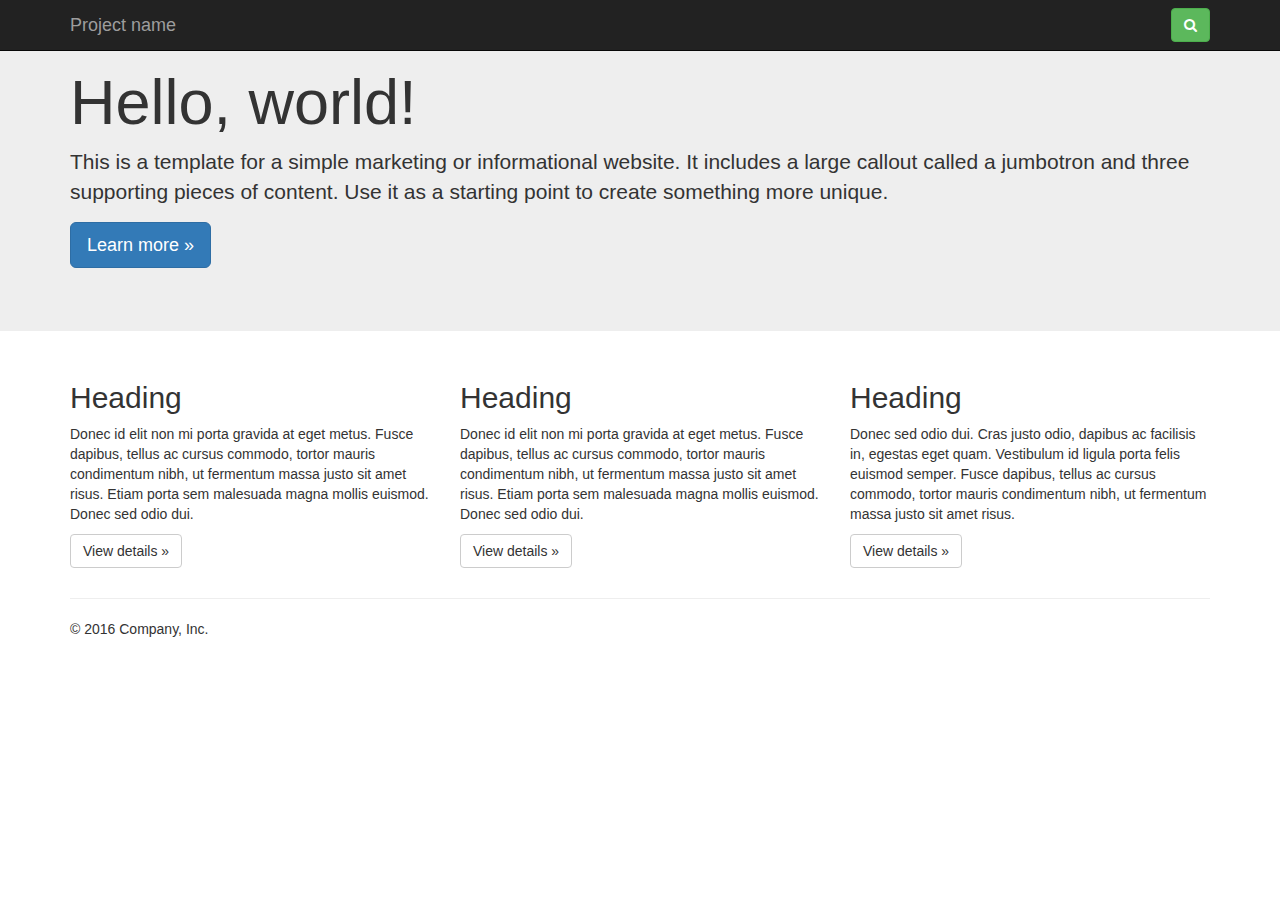
<file: Search Bar/toggled-search-bar.html>
<!DOCTYPE html>
<html lang="en">
<head>
    <meta charset="UTF-8">
    <meta name="viewport" content="width=device-width, initial-scale=1.0">
    <title>Document</title>

    <link rel="stylesheet" href="https://maxcdn.bootstrapcdn.com/bootstrap/3.3.7/css/bootstrap.min.css">
    <link rel="stylesheet" href="toggled-search-bar.css">
    <link rel="stylesheet" href="https://maxcdn.bootstrapcdn.com/font-awesome/4.7.0/css/font-awesome.min.css">
    <script src="https://ajax.googleapis.com/ajax/libs/jquery/3.1.1/jquery.min.js"></script>
    <script src="https://maxcdn.bootstrapcdn.com/bootstrap/3.3.7/js/bootstrap.min.js"></script>
    <script src="toggled-search-bar.js"></script>
</head>
<body>
    <nav class="navbar navbar-inverse navbar-fixed-top">
        <div class="container">
           <div class="navbar-header">
              <button type="button" class="navbar-toggle collapsed" data-toggle="collapse" data-target="#navbar" aria-expanded="false" aria-controls="navbar">
              <span class="sr-only">Toggle navigation</span>
              <span class="icon-bar"></span>
              <span class="icon-bar"></span>
              <span class="icon-bar"></span>
              </button>
              <a class="navbar-brand" href="#">Project name</a>
           </div>
           <div id="navbar" class="navbar-collapse collapse">
              <div class="hidden-xs navbar-form navbar-right">
                 <a href="#search" class="search-form-tigger btn btn-success"  data-toggle="search-form"><i class="fa fa-search" aria-hidden="true"></i></a>
              </div>
              <div class="visible-xs navbar-form navbar-right">
                 <input type="text" name="search" class="search form-control" placeholder="Search">
              </div>
              <!--/.navbar-collapse -->
           </div>
        </div>
     </nav>
     <div class="search-form-wrapper">
        <form class="search-form" id="" action="">
           <div class="input-group">
              <input type="text" name="search" class="search form-control" placeholder="Search">
              <span class="input-group-addon" id="basic-addon2"><i class="fa fa-search" aria-hidden="true"></i>
              </span>
              <span class="input-group-addon search-close" id="basic-addon2"><i class="fa fa-window-close" aria-hidden="true"></i>
              </span>
           </div>
        </form>
     </div>
     <!-- Main jumbotron for a primary marketing message or call to action -->
     <div class="jumbotron">
        <div class="container">
           <h1>Hello, world!</h1>
           <p>This is a template for a simple marketing or informational website. It includes a large callout called a jumbotron and three supporting pieces of content. Use it as a starting point to create something more unique.</p>
           <p><a class="btn btn-primary btn-lg" href="#" role="button">Learn more »</a></p>
        </div>
     </div>
     <div class="container">
        <!-- Example row of columns -->
        <div class="row">
           <div class="col-md-4">
              <h2>Heading</h2>
              <p>Donec id elit non mi porta gravida at eget metus. Fusce dapibus, tellus ac cursus commodo, tortor mauris condimentum nibh, ut fermentum massa justo sit amet risus. Etiam porta sem malesuada magna mollis euismod. Donec sed odio dui. </p>
              <p><a class="btn btn-default" href="#" role="button">View details »</a></p>
           </div>
           <div class="col-md-4">
              <h2>Heading</h2>
              <p>Donec id elit non mi porta gravida at eget metus. Fusce dapibus, tellus ac cursus commodo, tortor mauris condimentum nibh, ut fermentum massa justo sit amet risus. Etiam porta sem malesuada magna mollis euismod. Donec sed odio dui. </p>
              <p><a class="btn btn-default" href="#" role="button">View details »</a></p>
           </div>
           <div class="col-md-4">
              <h2>Heading</h2>
              <p>Donec sed odio dui. Cras justo odio, dapibus ac facilisis in, egestas eget quam. Vestibulum id ligula porta felis euismod semper. Fusce dapibus, tellus ac cursus commodo, tortor mauris condimentum nibh, ut fermentum massa justo sit amet risus.</p>
              <p><a class="btn btn-default" href="#" role="button">View details »</a></p>
           </div>
        </div>
        <hr>
        <footer>
           <p>© 2016 Company, Inc.</p>
        </footer>
     </div>
     <!-- /container -->
</body>
</html>
</file>
<file: Search Bar/toggled-search-bar.css>
.search-form-wrapper {
    display: none;
    position: absolute;
    left: 0;
    right: 0;
    padding: 20px 15px;
    margin-top: 50px;
    background: url(/resources/images/misc/bg_search-open.png) right center no-repeat #f89d1c;
}
.search-form-wrapper.open {
    display: block;
}
</file>
